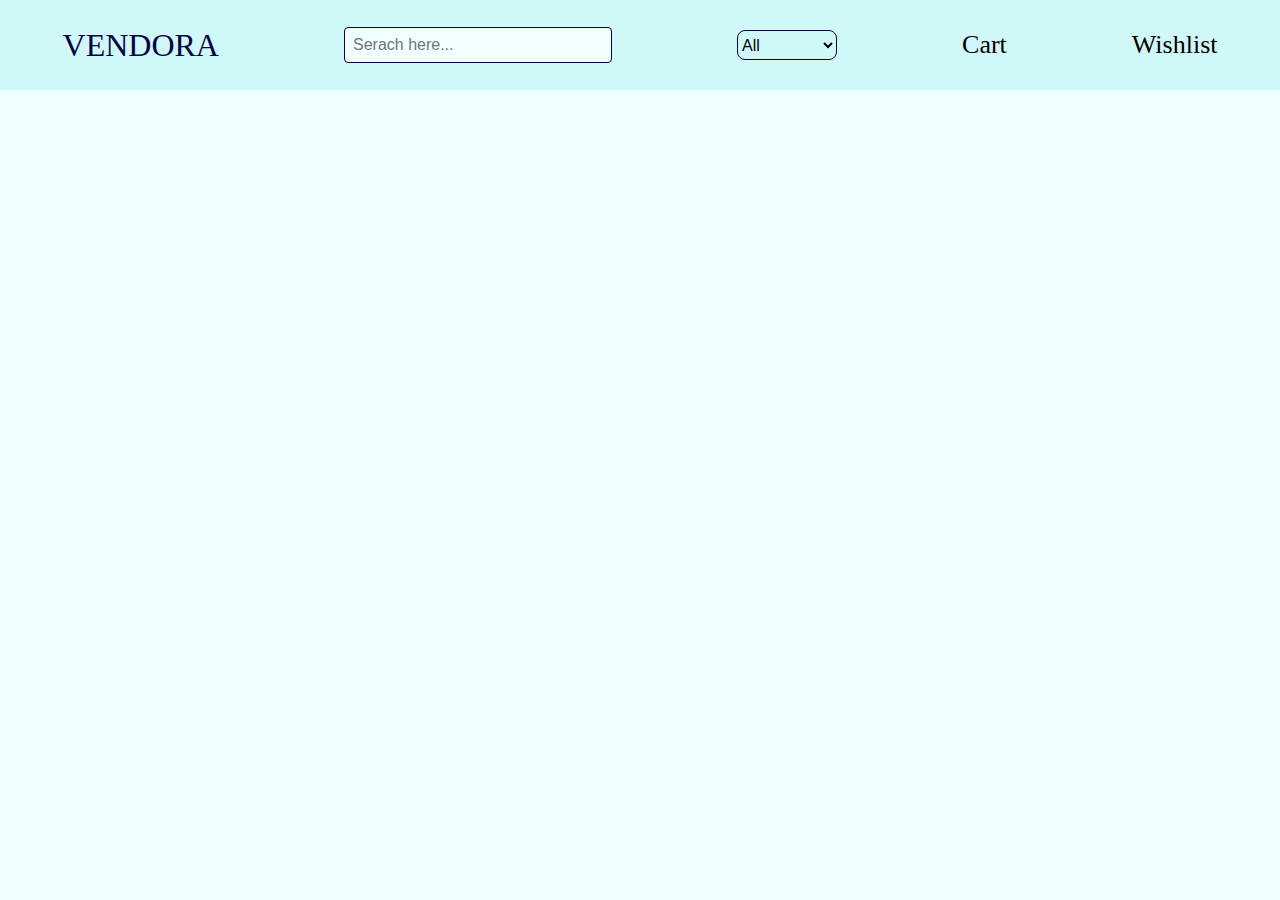
<file: index.html>
<!DOCTYPE html>
<html lang="en">
<head>
    <meta charset="UTF-8">
    <meta name="viewport" content="width=device-width, initial-scale=1.0">
    <title>Vendora</title>
    <link rel="stylesheet" href="./index.css">
</head>
<body>
    <div class="navbar">
        <h1 class="logo">
            VENDORA
        </h1>
        <input type="text" name="search" id="search" placeholder="Serach here..." oninput="search()">
        <select name="" id="category" onchange="filter()"> 
            <option value="">All</option>
        </select>
        <a href="./cart.html">Cart</a>
        <a href="./wishlist.html">Wishlist</a>
    </div>
    <div class="products" id="products">
    </div>
    <script src="./index.js"></script>
</body>
</html>
</file>
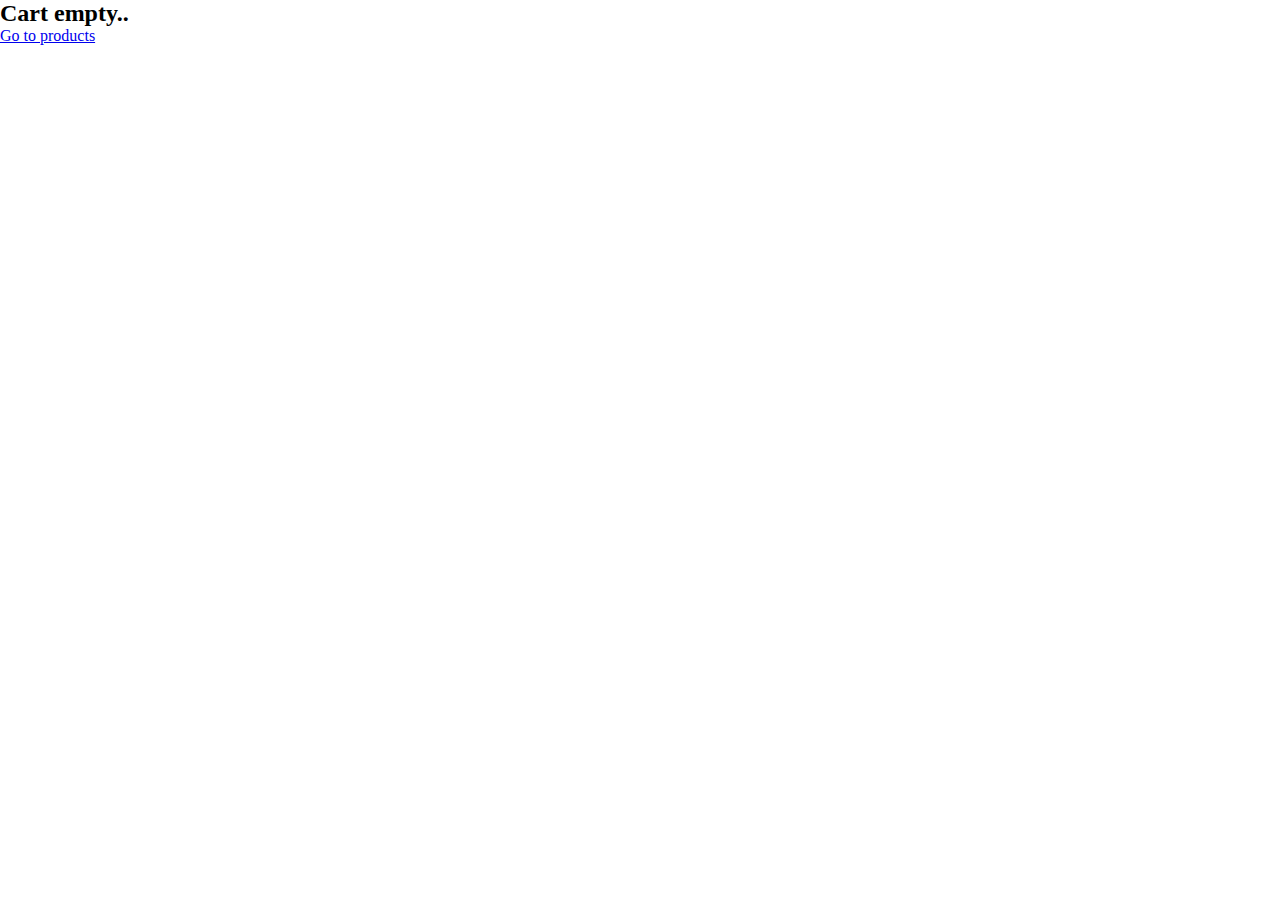
<file: cart.html>
<!DOCTYPE html>
<html lang="en">
<head>
    <meta charset="UTF-8">
    <meta name="viewport" content="width=device-width, initial-scale=1.0">
    <title>Cart</title>
    <link rel="stylesheet" href="./css/cart.css">
</head>
<body>
    
    <div class="navbar">
        <h1 class="logo">
            <a href="./index.html">VENDORA</a>
        </h1>
        <a href="./cart.html">Cart</a>
    </div>

    <!-- Cart details -->
     <div class="carrt">
        <div id="carts">
            
        </div>
        <div class="detail">
            <div class="details">
                <h2 align="center" style="margin: 15px;">Total</h2>
                <table border="1px" cell>
                    <tr>
                        <thead>
                            <th>Title</th>
                            <th>Quantity</th>
                            <th>Price</th>
                        </thead>
                        <tbody id="table">
                        </tbody>
                    </tr>
                </table>
                
            </div>
            <div class="cp">
                <div class="cont">
                    <p>Delivery Charge: $5</p>
                    <p id="tm"></p>
                </div>
                <div class="payment">
                    <button onclick="clearA()">Buy Now</button>
                </div>
            </div>
            
        </div>
        
     </div>
    
    <!--  -->

    <script src="./js/cart.js"></script>
</body>
</html>
</file>
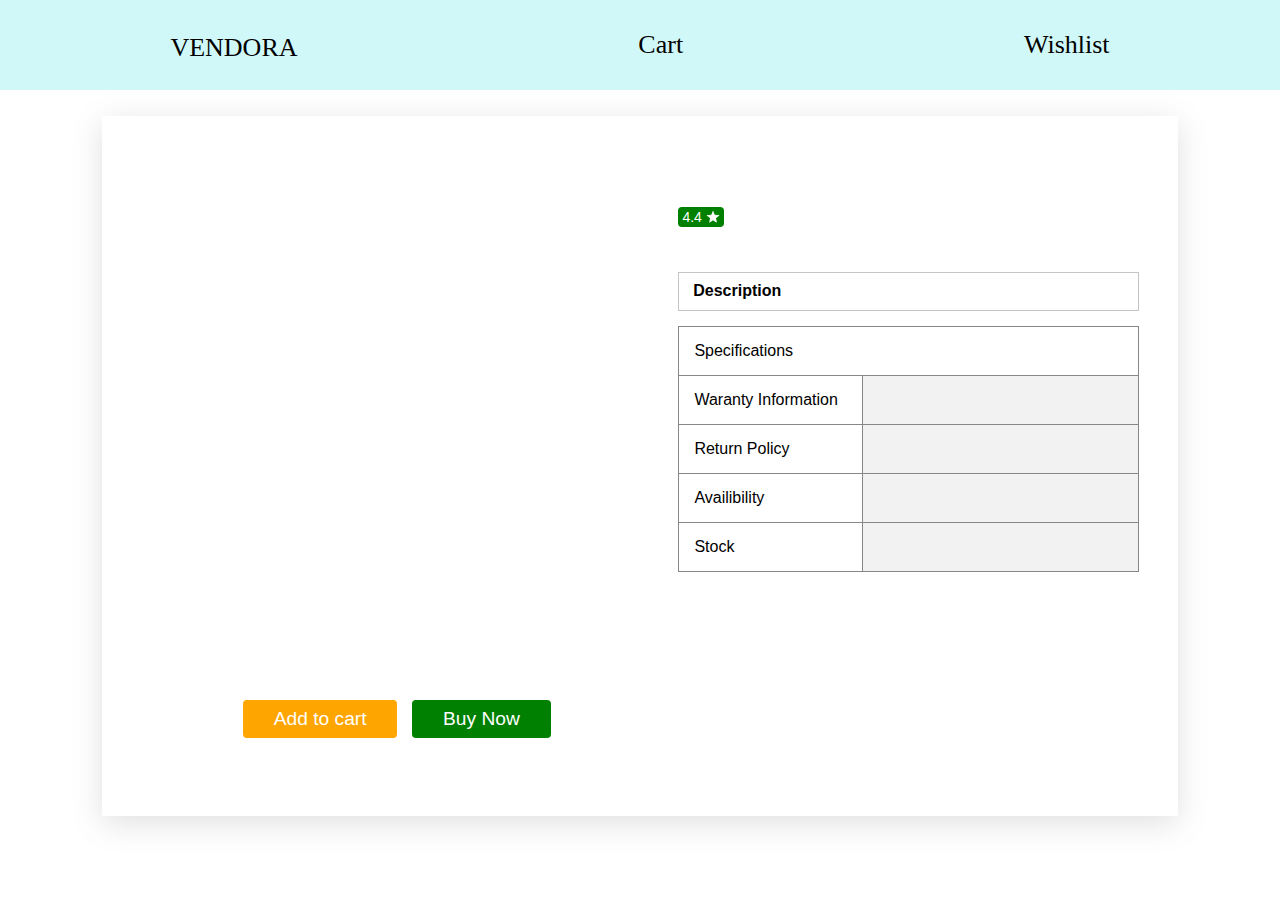
<file: product.html>
<!DOCTYPE html>
<html lang="en">
<head>
    <meta charset="UTF-8">
    <meta name="viewport" content="width=device-width, initial-scale=1.0">
    <title>Product Page</title>
    <link rel="stylesheet" href="./product.css">
</head>
<body>
    <div class="navbar">
        <h1 class="logo">
            <a href="./index.html">VENDORA</a>
        </h1>
        <a href="./cart.html">Cart</a>
        <a href="./wishlist.html">Wishlist</a>
    </div>
    <div class="product">
        <div class="imageSection">
            <div class="mainimg">
                <div class="images" id="images">
                
                </div>
                <div class="thumbnail" id="thumbnail">
    
                </div>
            </div>
            <div class="buttons">
                <button class="cart" onclick="addToCart()">
                    Add to cart
                </button>
                <button class="buy">
                    Buy Now
                </button>
            </div>
        </div>
        <div class="productDetails">
            <div class="details">
                <h3 id="category" class="category"></h3>
                <h1 id="title" class="title"></h1>
                <h4 id="brand" class="brand"></h4>
                <div class="ratings ">
                    <div class="rating" >
                        <p id="rating">4.4</p>
                        <img src="./images/icons8-star-24.png" alt="">
                    </div>
                    <div class="reviews" >
                        <p class="reviews" id="reviews"></p>
                    </div>
                </div>
                <div class="pricing">
                    <h1 class="discounted-price" id="discountedPrice"></h1>
                    <h3 class="original-price" id="price"></h3>
                    <p class="discount" id="discount"></p>
                </div>
                <div class="tags" id="tags">
                   
                </div>
                <div class="description">
                    <h4>Description </h4>
                    <p id="description"></p>
                </div>
                <div class="pdetails">
                    <table>
                        <tr>
                            <td colspan="3" >Specifications</td>
                        </tr>
                        <tr >
                            <td>Waranty Information</th>
                            <td id="waranty"></td>
                        </tr>
                        <tr>
                            <td>Return Policy</th>
                            <td id="returnp"></td>
                        </tr>
                        <tr>
                            <td>Availibility</th>
                            <td id="avail"></td>
                        </tr>
                        <tr>
                            <td>Stock</th>
                            <td id="stock"></td>
                        </tr>
                      </table>
                </div>
            </div>
        </div>
    </div>
    <script src="./product.js"></script>
</body>
</html>
</file>
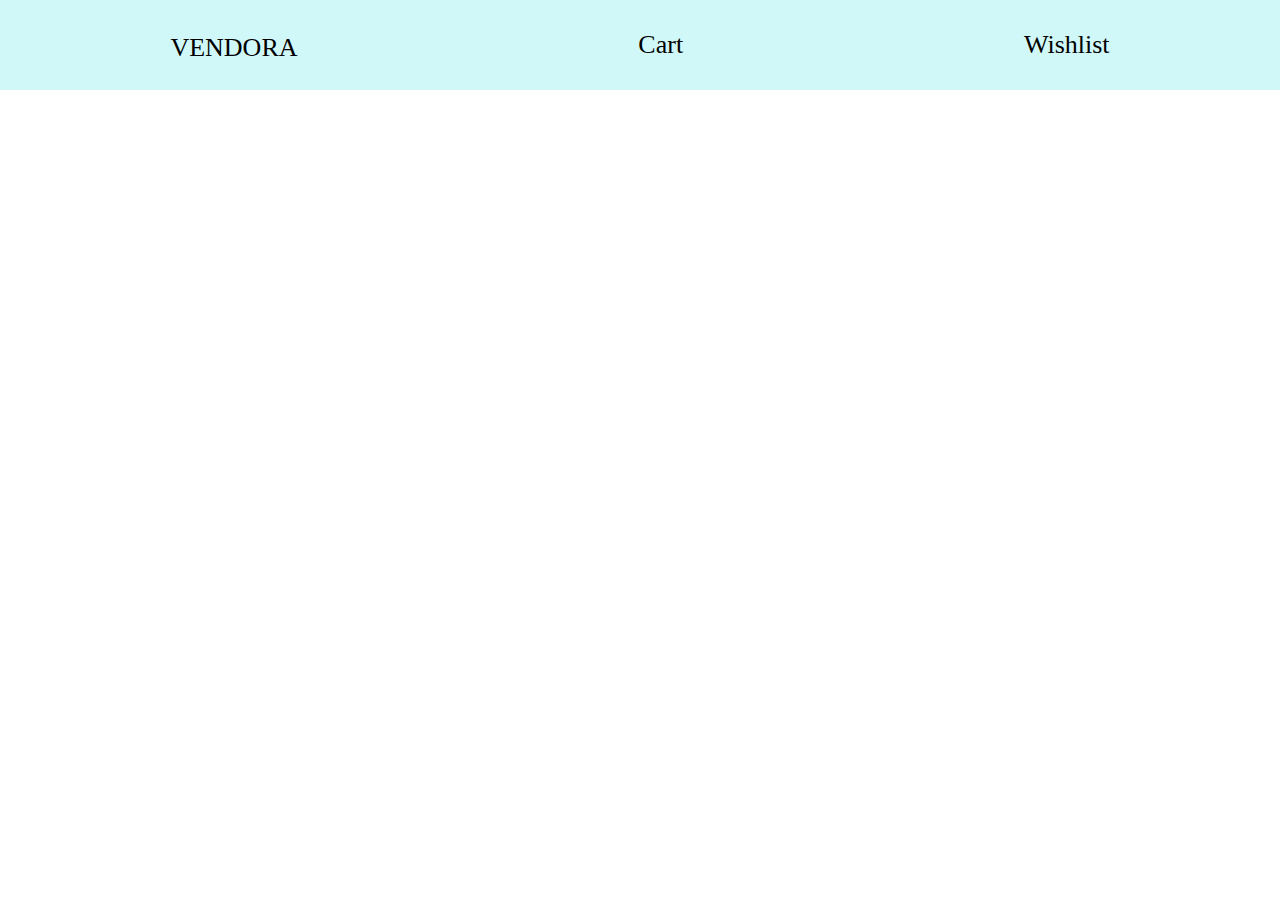
<file: wishlist.html>
<!DOCTYPE html>
<html lang="en">
<head>
    <meta charset="UTF-8">
    <meta name="viewport" content="width=device-width, initial-scale=1.0">
    <title>Wishlist</title>
    <link rel="stylesheet" href="./css/wishlist.css">
</head>
<body>
    <div class="navbar">
        <h1 class="logo">
            <a href="./index.html">VENDORA</a>
        </h1>
        <a href="./cart.html">Cart</a>
        <a href="./wishlist.html">Wishlist</a>
    </div>

    <div class="wishlist" id="wishlists">
        
    </div>

    <script src="./js/wishlist.js"></script>
</body>
</html>
</file>
<file: index.css>
*{
    margin: 0;
    padding: 0;
}
body{
    background-color: azure;
}
.navbar{
    height:10vh;
    width: 100%;
    display: flex;
    align-items: center;
    justify-content: space-around;
    background-color: rgb(209, 248, 248);
}
.navbar h1{
    font-family: fantasy;
    color: rgb(6, 3, 69);
    font-weight: 100;
}
.navbar input {
    padding: 8px;
    width: 250px;
    border-radius: 4px;
    outline: none;
    font-size: 16px;
    border: 1px solid rgb(6, 3, 69);
    color: rgb(6, 3, 69);
    background-color: rgb(241, 254, 255);
}
.navbar select {
    width: 100px;
    height: 30px;
    font-size: 16px;
    border-radius: 8px;
    border: 1px solid rgb(6, 3, 69);
    background:none;
    outline: none;
}
.navbar a{
    text-decoration: none;
    color: black;
    font-size: 26px;
}
.navbar a:hover{
    color: rgb(7, 7, 133);
    text-decoration: underline;
}
.products{
    width: 85%;
    margin: auto;
    display: flex;
    justify-content: center;
    flex-wrap: wrap;
    gap: 18px;
    margin-top: 2%;
}
.card{
    width: 21%;
    border-radius: 8px;
    background-color: white;
    padding: 10px;
    overflow: hidden;
    display: flex;
    flex-direction: column;
    align-items: center;
    gap: 10px;
    box-shadow: rgba(99, 99, 99, 0.2) 0px 2px 8px 0px;
    transition: all;
    transition-duration: 0.5s;
    font-family: cursive;
    font-size: 14px;
    text-decoration: none;
    position: relative;
}

.card:hover{
    transform: scale(1.05);
}
.card img{
    width: 250px;
    object-fit: contain;
}
.card h3{
    color: rgb(15, 10, 100);
}
.card h2{
    color: green;
}
.wish{
    position: absolute;
    bottom: 2%;
    right: 2%;
}
.wish img{
    width: 25px;
    height: 25px;
    cursor: pointer;
}
.viewB button{
    width: 150px;
    height: 35px;
    background-color: white;
    border: 1px solid rgb(1, 1, 87);
    border-radius: 35px;
    color: rgb(1, 1, 87);
    cursor: pointer;
}
</file>
<file: css/cart.css>
*{
    margin: 0;
    padding: 0;
}
.navbar{
    height:10vh;
    width: 100%;
    display: flex;
    align-items: center;
    justify-content: space-around;
    background-color: rgb(209, 248, 248);
}
.navbar h1{
    font-family: fantasy;
    color: rgb(6, 3, 69);
    font-weight: 100;
}
.navbar a{
    text-decoration: none;
    color: black;
    font-size: 26px;
}
.navbar a:hover{
    color: rgb(7, 7, 133);
    text-decoration: underline;
}
.carrt{
    display: flex;
    width: 100%;
    height: 88vh;
}
#carts{
    width: 60%;
    height: 100%;
    overflow-y: scroll;
    scrollbar-width: none;
    display: flex;
    flex-direction: column;
    align-items: center;
}
.cart:hover{
    transform: scale(1.03);
    transition: 0.2s;
}
.cart{
    margin: 20px;
    max-width: 75%;
    display: flex;
    justify-content: space-evenly;
    align-items: center;
    border-radius: 15px;
    background-color: rgb(245, 243, 243);
    box-shadow: 0 4px 10px rgba(0, 0, 0, 0.1);
}
.imge img{
    height: 10rem;
    width: 10rem;
    object-fit: cover;
}
.bun button{
    background-color: red;
    color: white;
    font-weight: bold;
    border: 1px solid red;
    border-radius: 5px;
    padding: 12px 22px;
    margin-right: 20px;
}

.detail{
    width: 40%;
    height: 100%;
}
.details{
    width: 100%;
    display: flex;
    flex-direction: column;
    align-items:center ;
}
.content{
    display: flex;
    flex-direction: column;
    gap: 10px;
}
.quantity{
    display: flex;
    gap: 5px;
    align-items: center;
}
 
 .qnty img{
    height: 18px;
    width: 18px;
 }
 .txt{
    border: 1px solid;
    margin: 0 5px;
    padding: 0 5px;
 }
 .details table{ 
    width: 90%;
    border-collapse: collapse;
 }
 .details table th,.details table td{ 
    padding: 15px;
 }
.cp{
    display: flex;
    flex-direction: column;
    margin: 3%;
}
.cont{
    line-height: 1.5rem;
}
.payment button{
    background-color: red;
    color: white;
    font-weight: bold;
    border: 1px solid red;
    border-radius: 5px;
    padding: 12px 22px;
    margin-top: 20px;
}
.original-price {
    font-size: 1rem;      
    color: #a1a1aa;   
    text-decoration: line-through;
    font-weight: 500;     
    font-family: sans-serif;
  }

  .discount {
    font-size: 1.4rem;       
    color: #047857;       
    font-weight: 600;       
    font-family: sans-serif;
  }
</file>
<file: product.css>
*{
    margin: 0;
    padding: 0;
}
body{
    background-color: white;
}
.navbar{
    height:10vh;
    width: 100%;
    display: flex;
    align-items: center;
    justify-content: space-around;
    background-color: rgb(209, 248, 248);
}
.navbar h1{
    font-family: fantasy;
    color: rgb(6, 3, 69);
    font-weight: 100;
}
.navbar a{
    text-decoration: none;
    color: black;
    font-size: 26px;
}
.navbar a:hover{
    color: rgb(7, 7, 133);
    text-decoration: underline;
}
.product{
    width: 80%;
    margin: auto;
    height: 75vh;
    margin-top: 2%;
    box-shadow: rgba(100, 100, 111, 0.2) 0px 7px 29px 0px;
    padding:1% 2%;
    display: flex;
    justify-content: space-around;
    font-family: Arial, Helvetica, sans-serif;
    overflow: hidden;
}
.imageSection{
    width: 50%;
    height: 100%;  
    display: flex;
    flex-direction: column;
    justify-content: center;
}
.mainimg{   
    width: 100%;
    height: 75%;  
    display: flex;
    justify-content: space-between;
}
.buttons{
    width: 100%;
    height: 20%;
    display: flex;
    justify-content: center;
    align-items: center;
    gap: 15px;
}
.buttons button{
    padding: 1.5% 6%;
    outline: none;
    border: none;
    border-radius: 4px;
    color: white;
    font-size: larger;
}
.cart{
    background-color: orange;
}
.cart:hover{
    background-color: rgb(176, 116, 5);
}
.buy{
    background-color: green;
}
.buy:hover{
    background-color: rgb(1, 98, 1);
}
.images{
    width: 18%;
    height: 100%;
    display: flex;
    flex-direction: column;
    align-items: center;
    gap: 15px;
}
.images img{
    width: 80%;
    height: 80px;
    object-fit: contain;
}
.thumbnail{
    width: 80%;
    height: 90%;
}
.thumbnail img{
    width: 100%;
    height: 100%;
    object-fit: contain;
}
.productDetails{
    width: 45%;
    overflow-y: scroll;
    height: 100%;
    display: flex;
    align-items: center;
    justify-content: center;
    scrollbar-width: none;
    scroll-behavior: smooth;
}
.details{
    width: 100%;
    height: 90%;
    display: flex;
    flex-direction: column;
    gap: 15px;
}
.category {
    color: #a1a1aa; 
    text-transform: capitalize;
    font-size: 14px;
    font-weight: 200; 
  }

  .title {
    font-size: 1.25rem;
    font-weight: 200;   
    color: #312e81;     
  }

  .brand {
    color: #71717a;     
    font-weight: 200;   
  }
.ratings{
    display: flex;
    gap: 12px;
    align-items: center;
}
.rating{
    display: flex;
    gap: 4px;
    align-items: center;
    background-color: green;
    color: white;
    font-size: 14px;
    padding:2px  4px;
    border-radius: 4px;
}
.rating img{
    width: 14px;
    height: 14px;
}
.reviews {
    color: #6b7280;      
    font-weight: 600;    
    font-size: 14px;    
}
.pricing {
    display: flex;
    gap: 1rem;           
    align-items: baseline;
  }

  .discounted-price {
    font-size: 1.875rem;   
    font-weight: 500;  
    font-family: sans-serif;
  }

  .original-price {
    font-size: 1rem;      
    color: #a1a1aa;   
    text-decoration: line-through;
    font-weight: 500;     
    font-family: sans-serif;
  }

  .discount {
    font-size: 1rem;       
    color: #047857;       
    font-weight: 600;       
    font-family: sans-serif;
  }
.tags {
    display: flex;
    gap: 5px;
    align-items: center;
}
.tag{
    height: 30px;
    padding: 0 5%;
    border-radius: 30px;
    border: 1px solid rgb(176, 174, 174);
    font-size: 14px;
    text-transform: uppercase;
    display: flex;
    justify-content: center;
    align-items: center;
    color: rgb(78, 77, 77);
}
.tag:hover{
    background-color: rgb(218, 215, 215);
}
  .description{
    width: 100%;
    display: flex;
    gap: 15px;
    align-items: start;
    text-align: justify;
    border: 1px solid rgb(198, 197, 197);
    box-sizing: border-box;
    padding:2% 3%;
  }
.description p{
    font-size: 14px;
}
.pdetails  table,.pdetails  td,.pdetails  th {  
    border: 1px solid #878787;
    text-align: left;
  }
  
  .pdetails  table {
    border-collapse: collapse;
    width: 100%;
  }
  
  .pdetails  th,.pdetails  td {
    padding: 15px;
  }
.pdetails td:nth-child(even) {
    background-color: #f2f2f2;
    width: 60%;
    color: rgb(71, 70, 70);
}
</file>
<file: css/wishlist.css>
*{
    margin: 0;
    padding: 0;
}
.navbar{
    height:10vh;
    width: 100%;
    display: flex;
    align-items: center;
    justify-content: space-around;
    background-color: rgb(209, 248, 248);
}
.navbar h1{
    font-family: fantasy;
    color: rgb(6, 3, 69);
    font-weight: 100;
}
.navbar a{
    text-decoration: none;
    color: black;
    font-size: 26px;
}
.navbar a:hover{
    color: rgb(7, 7, 133);
    text-decoration: underline;
}
.wislist{
    width: 80%;
    margin: auto;
    margin-top: 2%;
    display: flex;
    flex-direction: column;
}
.item{
    width: 100%;
    display: flex;
    justify-content: space-between;
    align-items: center;
}
.pimage img{
    width: 150px;
    height: 150px;
    object-fit: contain;
}
.content{
    display: flex;
    flex-direction: column;
    gap: 10px;
    align-items: start;
}
.wbutton button{
    width: 150px;
    height: 30px;
    background-color: rgb(3, 3, 125);
    color: white;
    border-radius: 4px;
}
</file>
